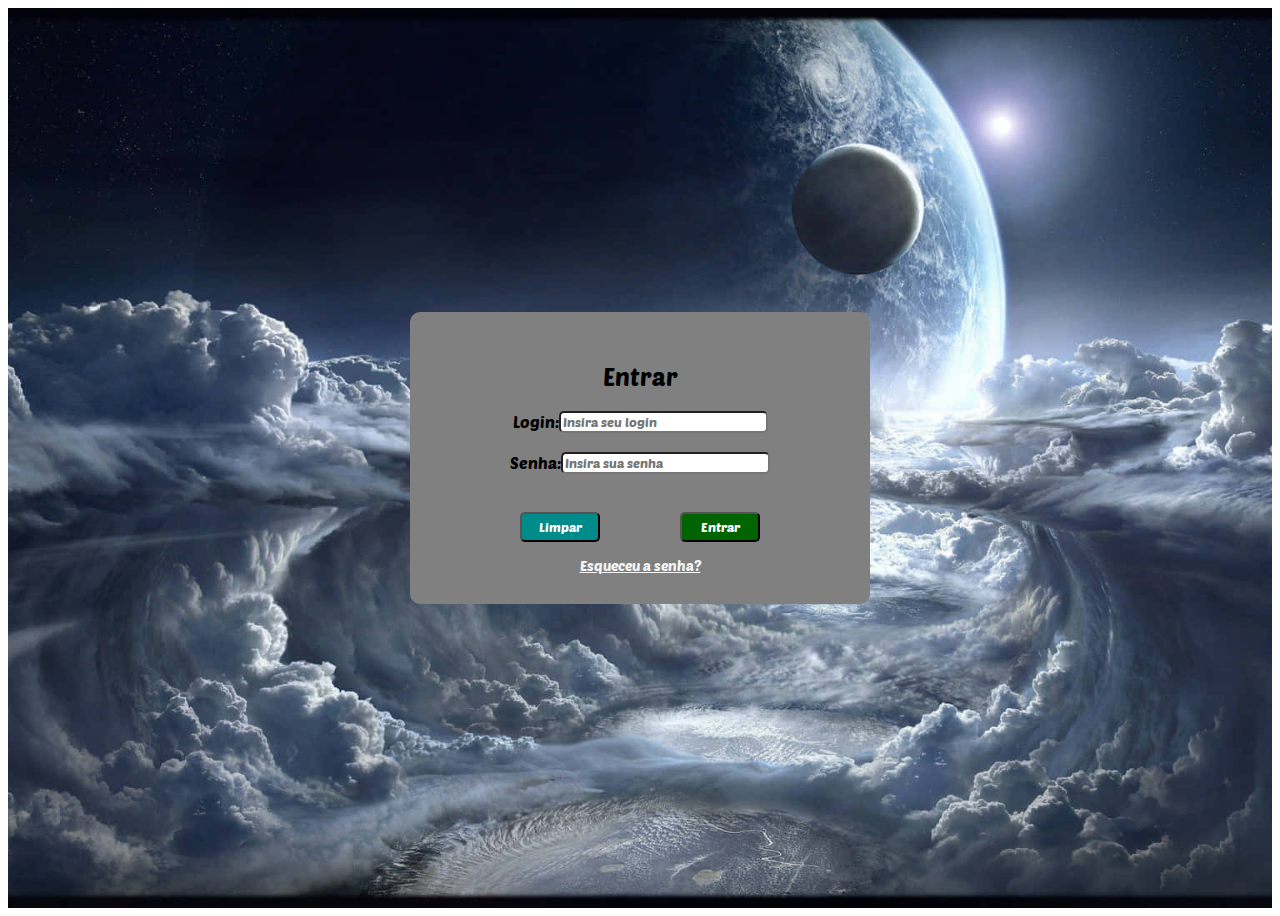
<file: Index.html>
<!DOCTYPE html>
<html lang="en">
<head>
    <meta charset="UTF-8">
    <meta name="viewport" content="width=device-width, initial-scale=1.0">
    <title>Tela de Login</title>
    <link rel="stylesheet" href="Style.css">
</head>
<body>

    <div class="container">

        <div class="form-container">

            <h2>Entrar</h2>

            <form action="#" method="post">

                <div class="input-conteiner">
                    <label for="login">Login:</label>
                    <input type="text" id="login" name="login" placeholder="Insira seu login" size="30">
                </div>

                <br>

                <div class="input-conteiner">
                    <label for="senha">Senha:</label>
                    <input type="password" id="senha" name="senha" placeholder="Insira sua senha" size="30">
                </div>

                <br><br>

                <div class="button-conteiner">
                    <button type="reset" class="btn-limpar">Limpar</button>
                    <button type="submit" class="btn-entrar">Entrar</button>
                </div>

            </form>

            <a href="NovaSenha.html" class="forgot-password">Esqueceu a senha?</a>

        </div>

    </div>

</body>
</html>
</file>
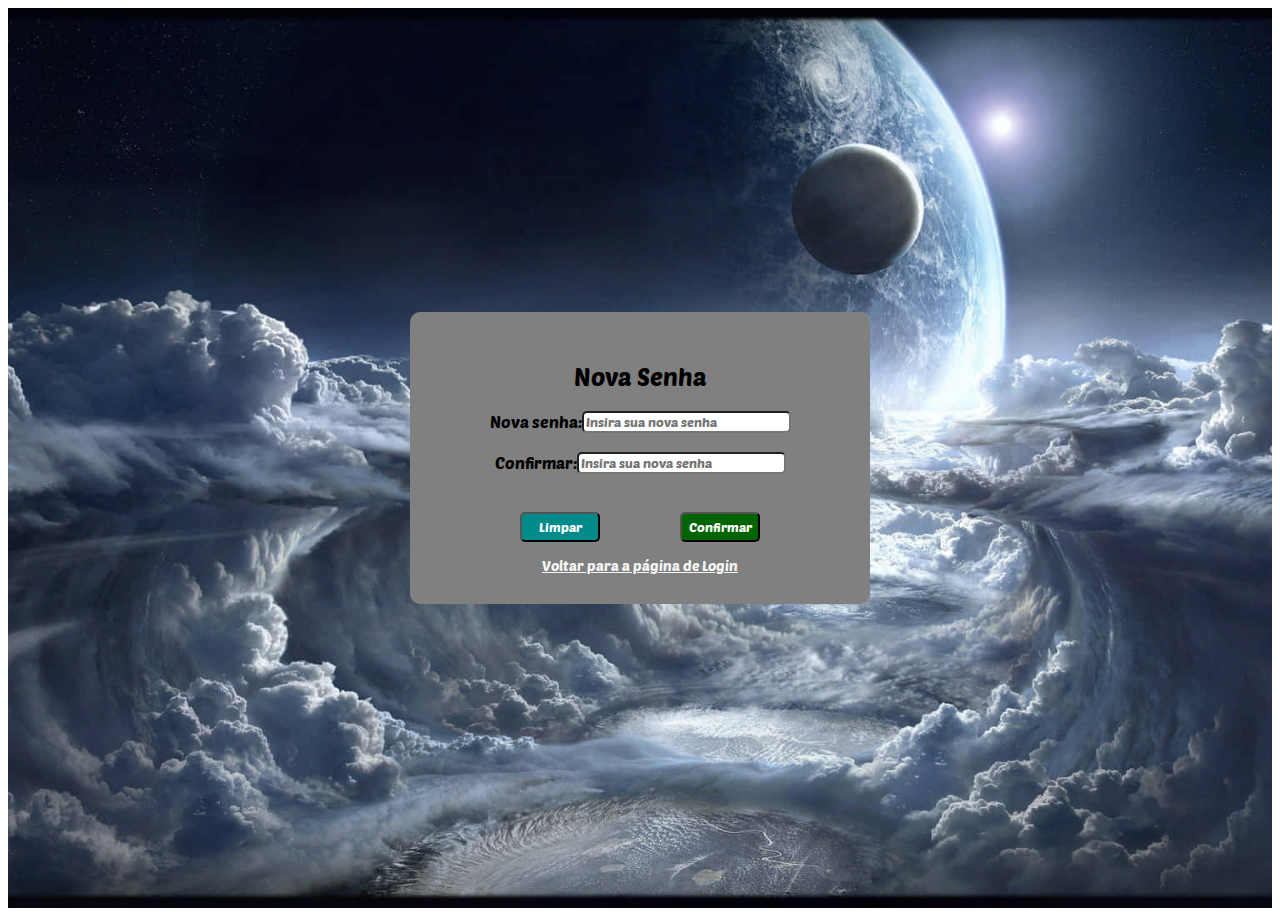
<file: NovaSenha.html>
<!DOCTYPE html>
<html lang="en">
<head>
    <meta charset="UTF-8">
    <meta name="viewport" content="width=device-width, initial-scale=1.0">
    <link rel="stylesheet" href="Style.css">
    <title>Nova Senha</title>
</head>

<body>

    <div class="container">

        <div class="form-container">

            <h2>Nova Senha</h2>

            <form action="#" method="post">

                <div class="input-conteiner">
                    <label for="senha">Nova senha:</label>
                    <input type="password" name="senha" id="senha" placeholder="Insira sua nova senha" size="30">
                </div>

                <br>

                <div class="input-conteiner">
                    <label for="senha">Confirmar:</label>
                    <input type="password" name="senha" id="senha" placeholder="Insira sua nova senha" size="30">
                </div>
                
                <br><br>

                <div class="button-conteiner">
                    <button type="reset" class="btn-limpar">Limpar</button>
                    <button type="submit" class="btn-entrar">Confirmar</button>
                </div>

            </form>

            <a href="Index.html" class="forgot-password">Voltar para a página de Login</a>

        </div>
    </div>
</body>
</html>
</file>
<file: Style.css>
@import url("https://fonts.googleapis.com/css2?family=Dancing+Script:wght@400..700&family=Poetsen+One&display=swap");

body {
    font-family: "Poetsen One", sans-serif;
    font-weight: 400;
    font-style: normal;
}

input {
    font-family: "Poetsen One", sans-serif;
    font-weight: 400;
    font-style: normal;

    border-radius: 5px;
}

button {
    font-family: "Poetsen One", sans-serif;
    font-weight: 400;
    font-style: normal;

    border-radius: 5px;
    height: 30px;
    width: 80px;
}

.btn-entrar {
    background-color: darkgreen;
    color: white;
}

.btn-limpar {
    background-color: darkcyan;
    color: white;
}

.container {
    background: url("N4.jpg");
    background-repeat: no-repeat;
    background-size: cover;
    background-position: center;

    display: flex;
    background-color: aquamarine;
    height: 100vh;
    width: 100%;

    justify-content: center;
    align-items: center;
}

.form-container {
    background: gray;
    padding: 30px;
    border-radius: 10px;
    width: 100%;
    text-align: center;
    max-width: 400px;
}

h2 {
    margin-bottom: 20px;
    font-weight: 500;
}

.forgot-password {
    display: block;
    margin-top: 15px;
    color: whitesmoke;
    font-size: 14px;
}

.button-conteiner {
    display: flex;
    justify-content: space-evenly;
}

.input-conteiner {
    display: flex;
    align-items: center;
    justify-content: center;
}
</file>
